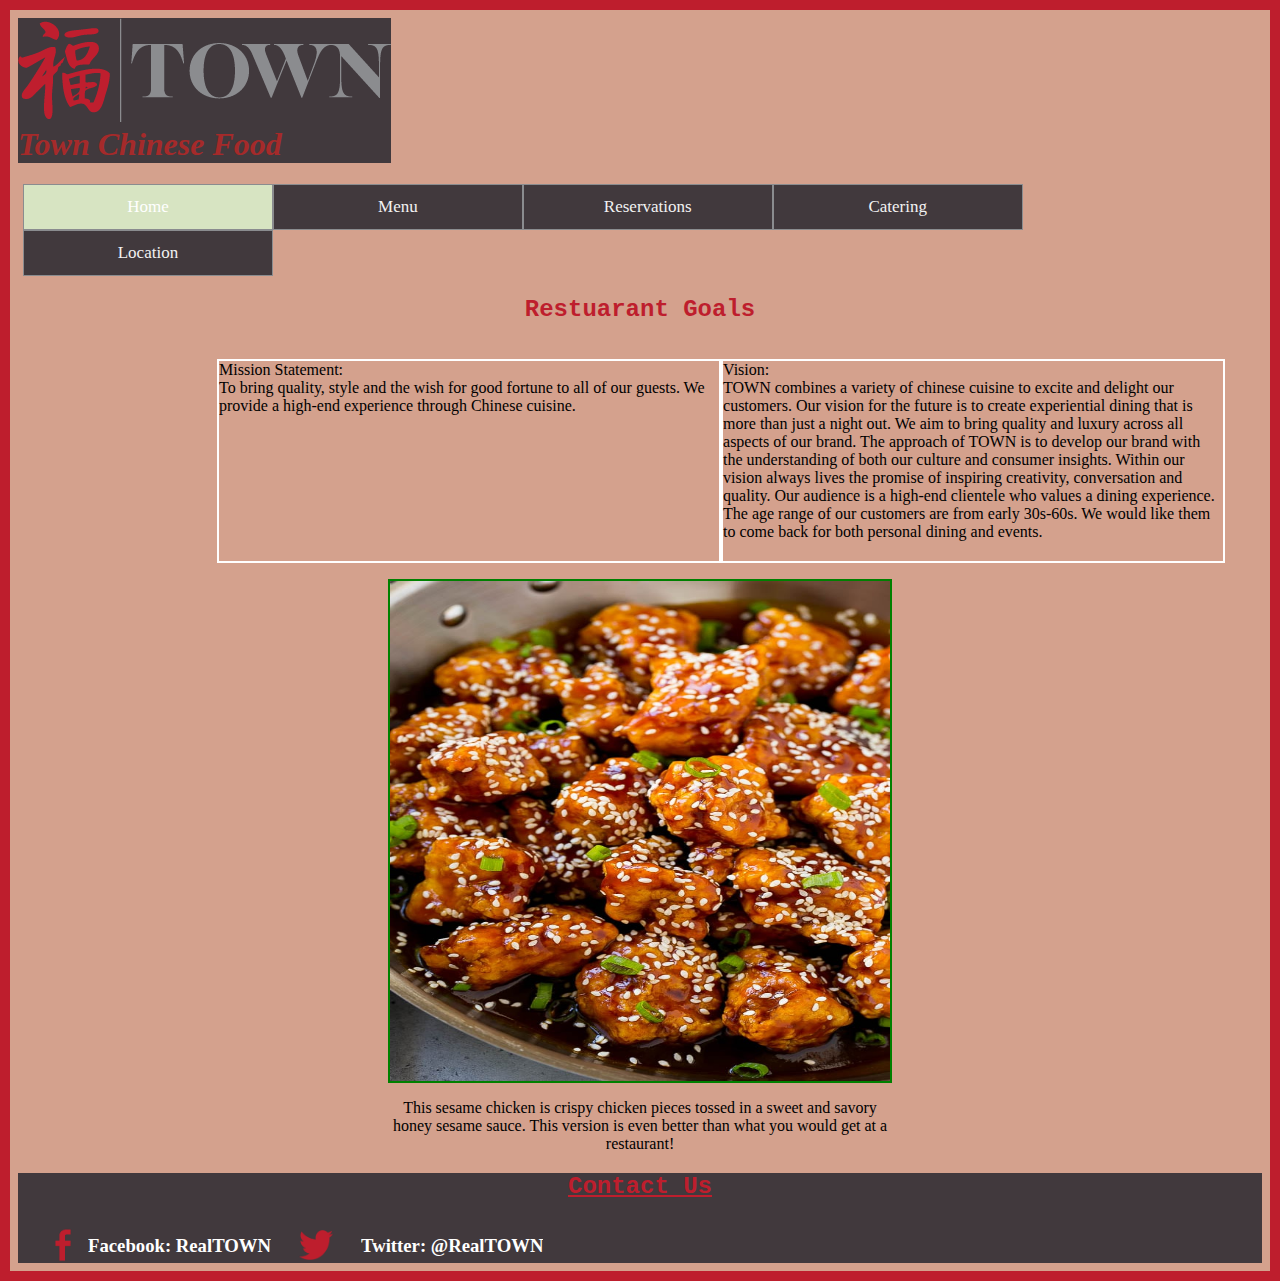
<file: TOWN Website/index.html>
<!DOCTYPE html>
<html>
    <!-- this the header. the header contains introdutory content, including the page name. -->
    <head lang="en">
        <meta charset="UTF-8">
        <link rel="stylesheet" href="css/styel.css">
        <title>TOWN Chinese restaurant</title>
    </head>
    <!-- this is the body, it contains all the text, images and the rest of the content for the page. -->
    <body>
        <div id="top">
            <!-- this is image. it just shows a picture. it size can be specified in the tag. -->
            <img id="town" src="images/Asset 1.png">
            <!-- this is header 1. makes a big text, can be used as a title ont the page. -->
            <h1>Town Chinese Food</h1>
        </div>
        <div class="topnav">
            <a class="active" href="index.html">Home</a>
            <a href="links/menu.html">Menu</a>
            <a href="links/reserve.html">Reservations</a>
            <a href="links/catering.html">Catering</a>
            <a href="links/location.html">Location</a>           
        </div>
        <h2>Restuarant Goals</h2>
        <div id="maintext">
            <!-- these are the paragraph tags. this is where you can type a lot of  text and stylize it. -->
            <main>
                <p>
                    Mission Statement:<br>To bring quality, style and the wish for good fortune
                to all of our guests. We provide a high-end experience
                through Chinese cuisine.
                </p>
                <p>
                Vision:<br>TOWN combines a variety of chinese cuisine
                to excite and delight our customers.
                Our vision for the future is to create
                experiential dining that is more than just
                a night out. We aim to bring quality and
                luxury across all aspects of our brand.
                The approach of TOWN is to develop our
                brand with the understanding of both our
                culture and consumer insights. Within our
                vision always lives the promise of inspiring
                creativity, conversation and quality.
                Our audience is a high-end clientele who
                values a dining experience. The age range
                of our customers are from early 30s-60s.
                We would like them to come back for both
                personal dining and events.
                </p>
            </main>
        </div>
        <!-- block quote is just used to quote and cite a bunch of text from a website. -->
        <div id="image">
            <img src="images/sesame-chicken-1.jpg" id="chinese" alt="Seasame Chicken" width="500" height="500">
            <blockquote id ="seasame" cite="https://www.dinneratthezoo.com/lighter-honey-sesame-chicken/">
                This sesame chicken is crispy chicken pieces tossed 
                in a sweet and savory honey sesame sauce. This version is even 
                better than what you would get at a restaurant!
            </blockquote>         
        </div>
    </body>
    <footer>
        <h2>Contact Us</h2>
        <div>
            <img id="facebook" src="images/png-transparent-computer-icons-facebook-symbol-black-logo-cross-art-of-demolition-removebg-preview.png">
            <h3>Facebook: RealTOWN</h3>
        <img id="twitter" src="images/Twitter-logo.png">
        <h3>Twitter: @RealTOWN</h3>
        </div>
    </footer>
</html>
</file>
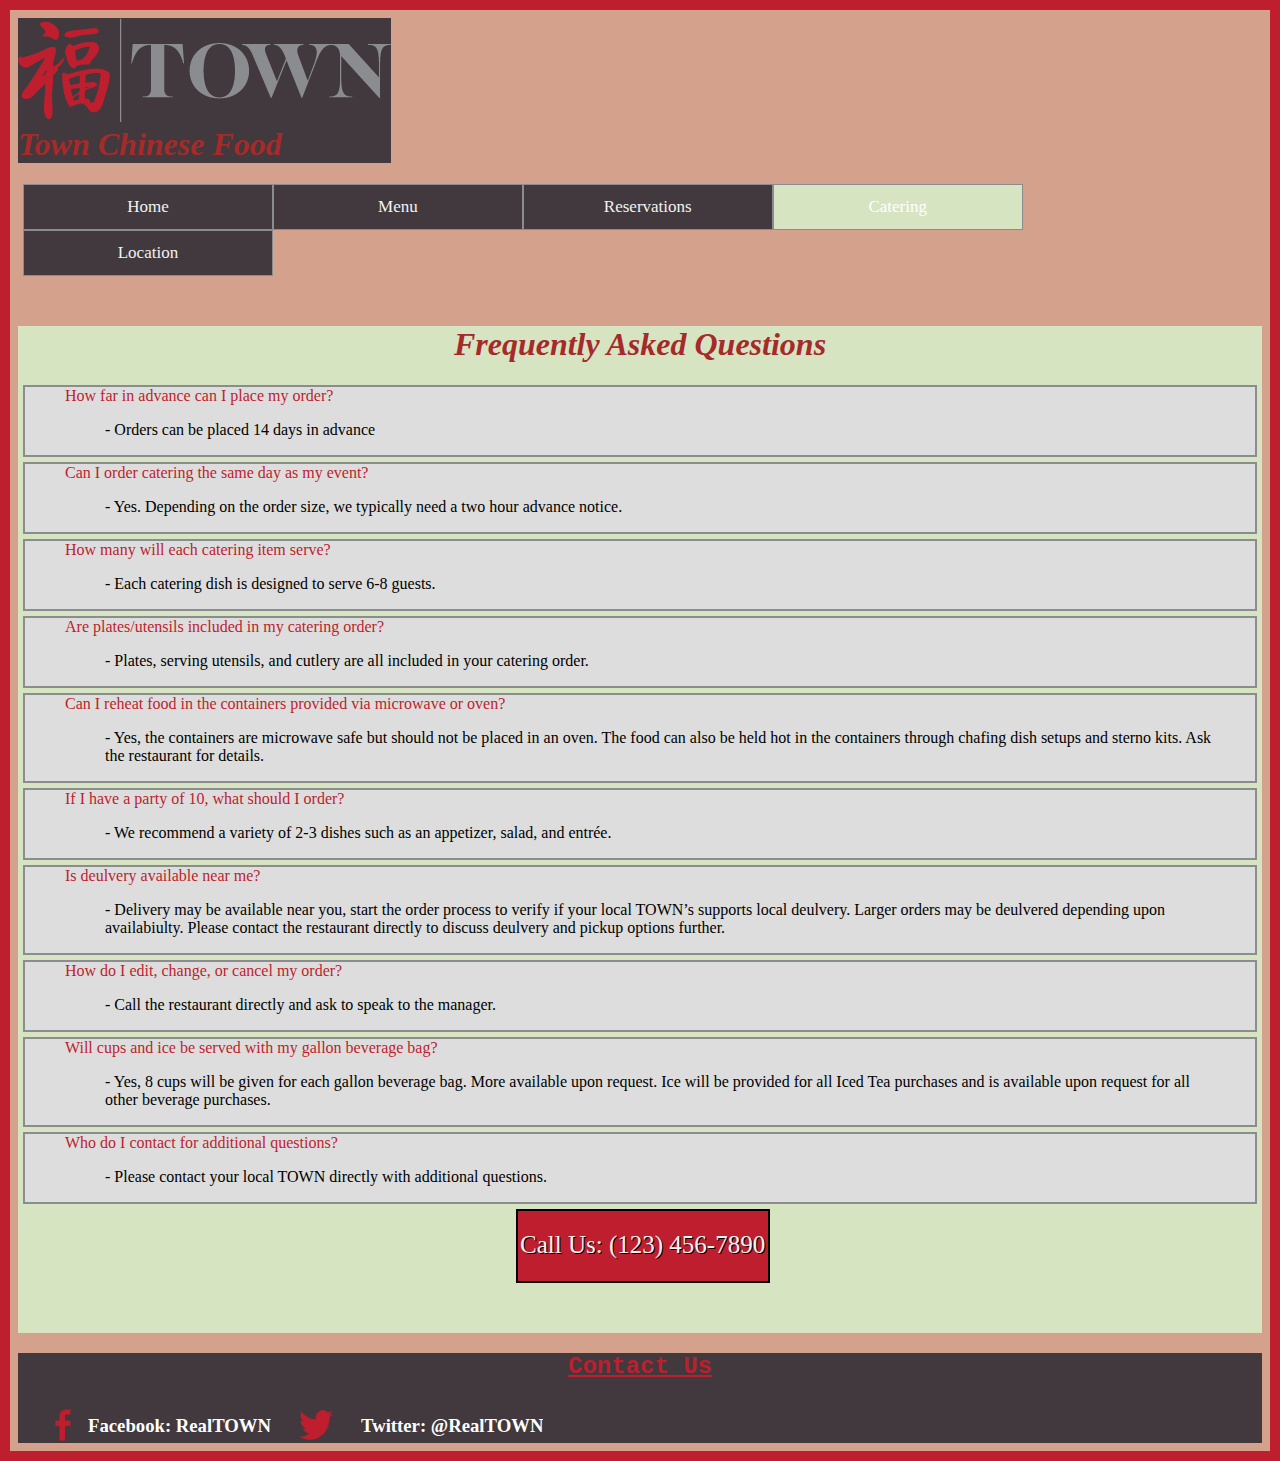
<file: TOWN Website/links/catering.html>
<!DOCTYPE html>
<html>
    <head lang="en">
        <meta charset="UTF-8">
        <link rel="stylesheet" href="../css/styel.css">
        <title>TOWN Chinese restaurant-Catering</title>
    </head>
    <body>
        <div id="top">
            <img id="town" src="../images/Asset 1.png">
            <h1>Town Chinese Food</h1>
        </div>
        <div class="topnav">
            <a href="../index.html">Home</a>
            <a href="menu.html">Menu</a>
            <a href="reserve.html">Reservations</a>
            <a class="active" href="catering.html">Catering</a>
            <a href="location.html">Location</a>           
        </div>

        <div id="questions">
            <h1>Frequently Asked Questions</h1>
            <ul> How far in advance can I place my order?<br>
                <blockquote>- Orders can be placed 14 days in advance</blockquote>
            </ul>
            <ul> Can I order catering the same day as my event?<br>
                <blockquote>- Yes.  Depending on the order size, we typically need a two hour advance notice.</blockquote>
                 </ul>
            <ul> How many will each catering item serve?<br>
                <blockquote>- Each catering dish is designed to serve 6-8 guests.</blockquote>
                 </ul>
            <ul> Are plates/utensils included in my catering order?<br>
                <blockquote>- Plates, serving utensils, and cutlery are all included in your catering order.</blockquote>
                 </ul>
            <ul> Can I reheat food in the containers provided via microwave or oven?<br>
                <blockquote>- Yes, the containers are microwave safe but should not be placed in an oven. The food can also be held hot in the containers through chafing dish setups and sterno kits.  Ask the restaurant for details.</blockquote>
                 </ul>
            <ul> If I have a party of 10, what should I order?<br>
                <blockquote>- We recommend a variety of 2-3 dishes such as an appetizer, salad, and entrée.</blockquote>
                 </ul>
            <ul> Is deulvery available near me?<br>
                <blockquote>- Delivery may be available near you, start the order process to verify if your local TOWN’s supports local deulvery. Larger orders may be deulvered depending upon availabiulty.  Please contact the restaurant directly to discuss deulvery and pickup options further.</blockquote>
                 </ul>
            <ul> How do I edit, change, or cancel my order?<br>
                <blockquote>- Call the restaurant directly and ask to speak to the manager.</blockquote>
                 </ul>
            <ul> Will cups and ice be served with my gallon beverage bag?<br>
                <blockquote>- Yes, 8 cups will be given for each gallon beverage bag. More available upon request. Ice will be provided for all Iced Tea purchases and is available upon request for all other beverage purchases.</blockquote>
                 </ul>
            <ul> Who do I contact for additional questions?<br>
                <blockquote>- Please contact your local TOWN directly with additional questions.</blockquote>
                 </ul>
            <div id="button">Call Us: (123) 456-7890</div>
        </div>

        <footer>
            <h2>Contact Us</h2>
            <div>
                <img id="facebook" src="../images/png-transparent-computer-icons-facebook-symbol-black-logo-cross-art-of-demolition-removebg-preview.png">
                <h3>Facebook: RealTOWN</h3>
            <img id="twitter" src="../images/Twitter-logo.png">
            <h3>Twitter: @RealTOWN</h3>
            </div>
        </footer>
    </body>
</html>
</file>
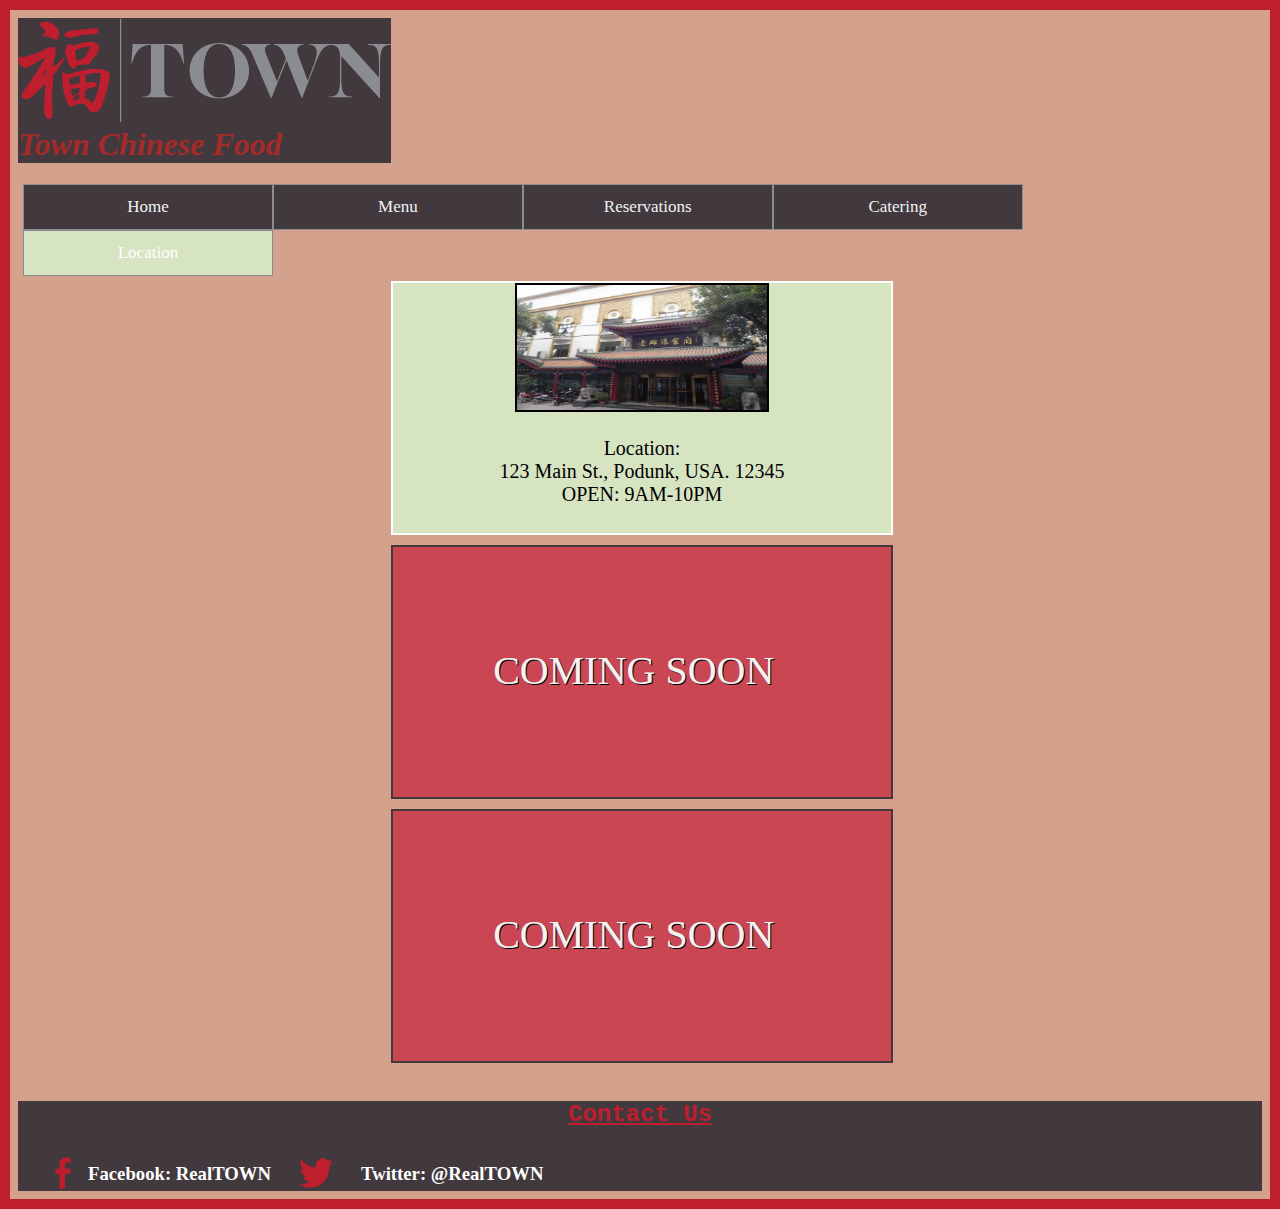
<file: TOWN Website/links/location.html>
<!DOCTYPE html>
<html>
    <head lang="en">
        <meta charset="UTF-8">
        <link rel="stylesheet" href="../css/styel.css">
        <title>TOWN Chinese restaurant-Location</title>
    </head>
    <body>
        <div id="top">
            <img id="town" src="../images/Asset 1.png">
            <h1>Town Chinese Food</h1>
        </div>
        <div class="topnav">
            <a href="../index.html">Home</a>
            <a href="menu.html">Menu</a>
            <a href="reserve.html">Reservations</a>
            <a href="catering.html">Catering</a>
            <a class="active" href="location.html">Location</a>           
        </div>
        <div id="location">
            <div id="l1">
                <img src="../images/resturaunt.jpg">
                <p>Location: <br>123 Main St., Podunk, USA. 12345<br>
                    OPEN: 9AM-10PM
                </p>
            </div>
            <div id="l2">
                <P>COMING SOON</P>
            </div>
            <div id="l2">
                <P>COMING SOON</P>
            </div>
        </div>
        <footer>
            <h2>Contact Us</h2>
            <div>
                <img id="facebook" src="../images/png-transparent-computer-icons-facebook-symbol-black-logo-cross-art-of-demolition-removebg-preview.png">
                <h3>Facebook: RealTOWN</h3>
            <img id="twitter" src="../images/Twitter-logo.png">
            <h3>Twitter: @RealTOWN</h3>
            </div>
        </footer>
    </body>
</html>
</file>
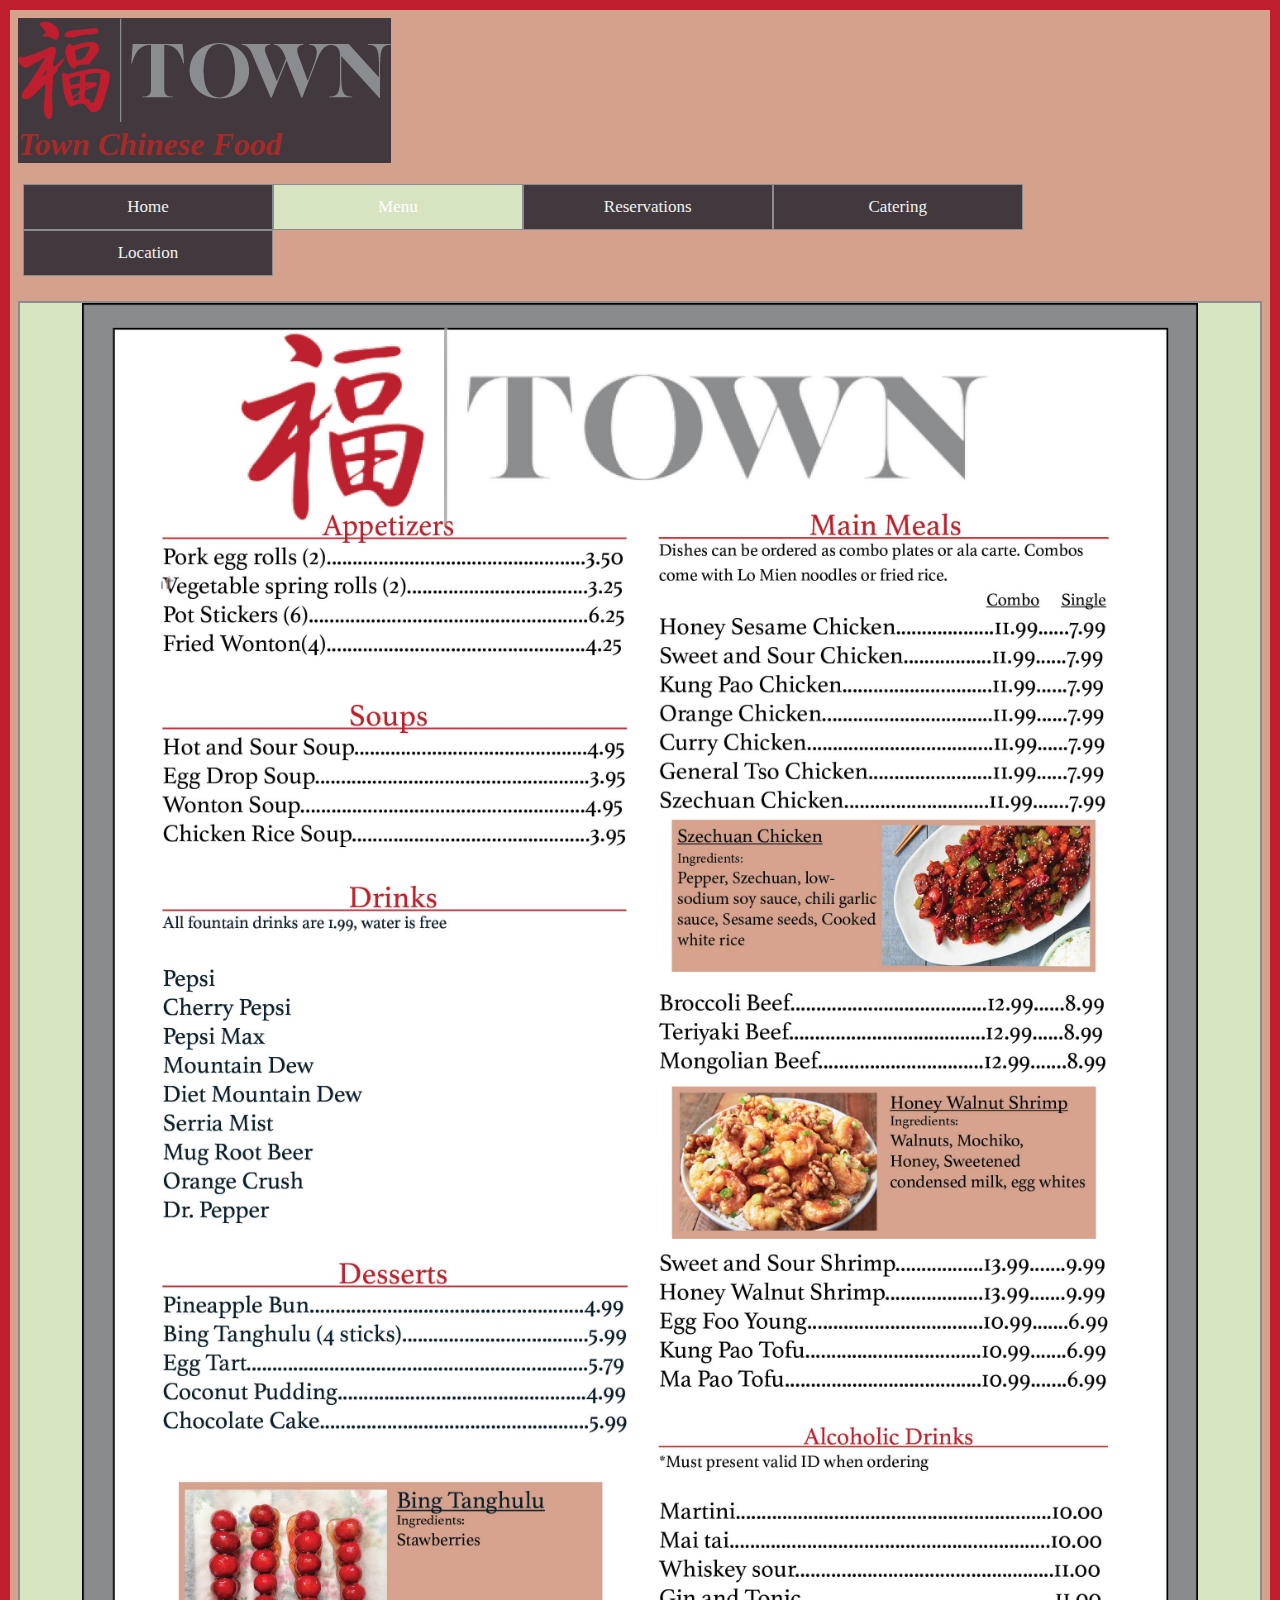
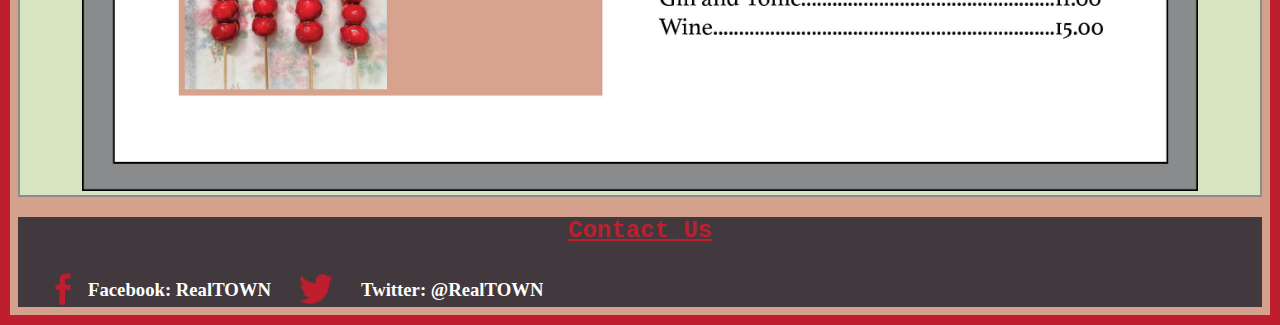
<file: TOWN Website/links/menu.html>
<!DOCTYPE html>
<html>
    <head lang="en">
        <meta charset="UTF-8">
        <link rel="stylesheet" href="../css/styel.css">
        <title>TOWN Chinese restaurant-Menu</title>
    </head>
    <body>
        <div id="top">
            <img id="town" src="../images/Asset 1.png">
            <h1>Town Chinese Food</h1>
        </div>
        <div class="topnav">
            <a href="../index.html">Home</a>
            <a class="active" href="menu.html">Menu</a>
            <a href="reserve.html">Reservations</a>
            <a href="catering.html">Catering</a>
            <a href="location.html">Location</a>           
        </div>
        <div id="menu">
                <img id="tmenu" src="../images/GillKoapaka_4-1.jpg" alt="TOWN Menu">
        </div>
        <footer>
            <h2>Contact Us</h2>
            <div>
                <img id="facebook" src="../images/png-transparent-computer-icons-facebook-symbol-black-logo-cross-art-of-demolition-removebg-preview.png">
                <h3>Facebook: RealTOWN</h3>
            <img id="twitter" src="../images/Twitter-logo.png">
            <h3>Twitter: @RealTOWN</h3>
            </div>
        </footer>
    </body>
</html>
</file>
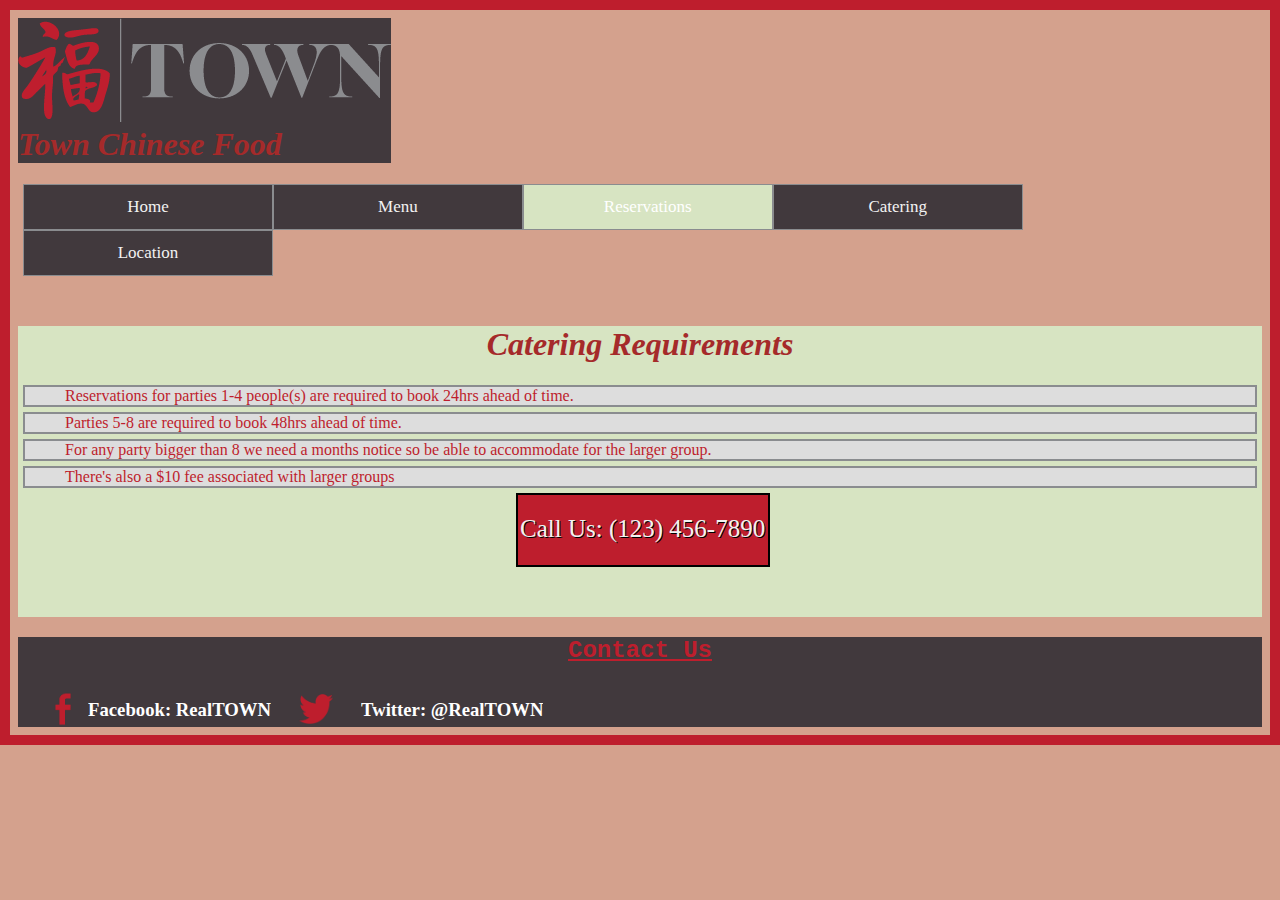
<file: TOWN Website/links/reserve.html>
<!DOCTYPE html>
<html>
    <head lang="en">
        <meta charset="UTF-8">
        <link rel="stylesheet" href="../css/styel.css">
        <title>TOWN Chinese restaurant-Reserve</title>
    </head>
    <body>
        <div id="top">
            <img id="town" src="../images/Asset 1.png">
            <h1>Town Chinese Food</h1>
        </div>
        <div class="topnav">
            <a href="../index.html">Home</a>
            <a href="menu.html">Menu</a>
            <a class="active" href="reserve.html">Reservations</a>
            <a href="catering.html">Catering</a>
            <a href="location.html">Location</a>           
        </div>
        <div id="questions">
            <h1>Catering Requirements</h1>
            <ul>Reservations for parties 1-4 people(s) are required to book 24hrs ahead of time. </ul>
            <ul>Parties 5-8 are required to book 48hrs ahead of time.</ul>
            <ul>For any party bigger than 8 we need a months notice so be able to accommodate for the larger group. </ul>
            <ul>There's also a $10 fee associated with larger groups</ul>
            <div id="button">Call Us: (123) 456-7890</div>
        </div>
        <footer>
            <h2>Contact Us</h2>
            <div>
                <img id="facebook" src="../images/png-transparent-computer-icons-facebook-symbol-black-logo-cross-art-of-demolition-removebg-preview.png">
                <h3>Facebook: RealTOWN</h3>
            <img id="twitter" src="../images/Twitter-logo.png">
            <h3>Twitter: @RealTOWN</h3>
            </div>
        </footer>
    </body>
</html>
</file>
<file: TOWN Website/css/styel.css>
/*all pages*/
body {
    border: solid 10px #be1e2d;
    background-color: #d4a18d;
    margin: 0px;
    padding: 8px;
}

#top{
  background-color: #41393d;
  width: fit-content;
}

h1{
    font-family: "Atheleas", serif; 
    font-style: italic;
    color: brown;
    margin-top: 0px;
}

.topnav {
    padding-left: 5px;
    overflow: auto;
    height: auto;
    width: 100%;
}

.topnav a {
  background-color: #41393d;
  border: solid #8a8c8f 1px;
  float: left;
  color: #f2f2f2;
  text-align: center;
  text-decoration: none;
  font-size: 17px;
  position: relative;
  padding: 12px;
  width: 18%;
  min-width: 102.75px;
  height: 20px;
}

.topnav a:hover {
  background-color: #ddd;
  color: black;
}

.topnav a.active {
  background-color: #d7e4c2;
  color: white;
}

h2{
  font-family: "Lucida Console", "Courier New", monospace;
  font-weight: bold;
  color: #be1e2d;
  text-align: center;
}

footer{
  width: 100%;
  height: 90px;
  background-color: #41393d;
  color: white;
  text-align: center;
}

footer h2{
  text-decoration: underline;
  text-align: center;
}

footer h3{
  float: left;
  min-height: auto;
  margin: 0px;
  width: auto;
  text-align: center;
  overflow: auto;
  margin-top: 15px;
}

#facebook{
  height: 50px;
  width: 50px;
  margin-left: 20px;
  float: left;
}

#twitter{
  height: 30px;
  width: 50px;
  padding-bottom: 10px;
  padding-top: 10px;
  margin-left: 20px;
  margin-right: 20px;
  float: left;
}

/* home page */
#maintext{
  float: left;
  /* position: relative; */
  margin-left: 16%;
  margin-right: 0;
}

#maintext p{
  border: 2px solid white;
  font-family: "Atheleas", serif;
  max-width: 500px;
  min-height: 200px;
  height: auto;
  float: left;
}

#chinese{
  display: block;
  border: solid 2px green;
  margin: 10px;
  margin-left: auto;
  margin-right: auto;
  height: 500px;
}

#seasame{
  max-width: 500px;
  text-align: center;
  margin-left: auto;
  margin-right: auto;
}

@media screen and (max-width: 500px) {
  .topnav{
    padding-left: 15%;
    /* padding-right: 15%; */
  }

  .topnav a {
    float: center;
    padding: auto;
    display: block;
    /* min-width: auto; */
    text-align: center;
  }

  #chinese{
    width: 98%; 
}

  #maintext{
    margin-right: 1%;
    margin-left: 1%;
  }
}

/*menu page*/
#menu{
  margin-top: 25px;
  border: #8a8c8f 2px solid;
  text-align: center;
  background-color: #d7e4c2;
}

#tmenu{
  height: 100%;
  width: 90%;
}

/*catering*/
#questions{
  background-color: #d7e4c2;
  margin-top: 50px;
  padding-bottom: 50px;
}

#questions h1{
  text-align: center;
}

#questions ul{
  background-color: #ddd;
  border: #8a8c8f solid 2px;
  margin: 5px;
  color: #be1e2d;
}

#questions blockquote{
  color: black;
}

#button{
  width: 250px;
  height: 50px;
  background-color: #be1e2d;
  border: black solid 2px;
  text-align: center;
  margin-left: 40%;
  color: #f2f2f2;
  font-family: "Atheleas", serif;
  text-shadow: 1px 1px black;
  padding-top:20px;
  font-size: 25px;
}

/* locations */

#location{
  height: 800px;
  font-family: "Atheleas", serif; 
}

#l1{
  width: 40%;
  height: 250px;
  border: white solid 2px;
  margin: 5px;
  /* position: left; */
  margin-left: 30%;
  text-align: center;
  background-color: #d7e4c2;
  font-size: 20px;
}

#l2{
  width: 40%;
  height: 250px;
  border: #41393d solid 2px;
  background-color: #ca4653;
  margin: 5px;
  float: left;
  margin-left: 30%;
  color: #f2f2f2;
  text-shadow: 1px 1px black;
  font-size: 40px;
}

#l2 p{
  margin: 0px;
  padding: 100px;
}

#l1 img{
  width: 250px;
  height: 125px;
  border: black solid 2px;
}
</file>
